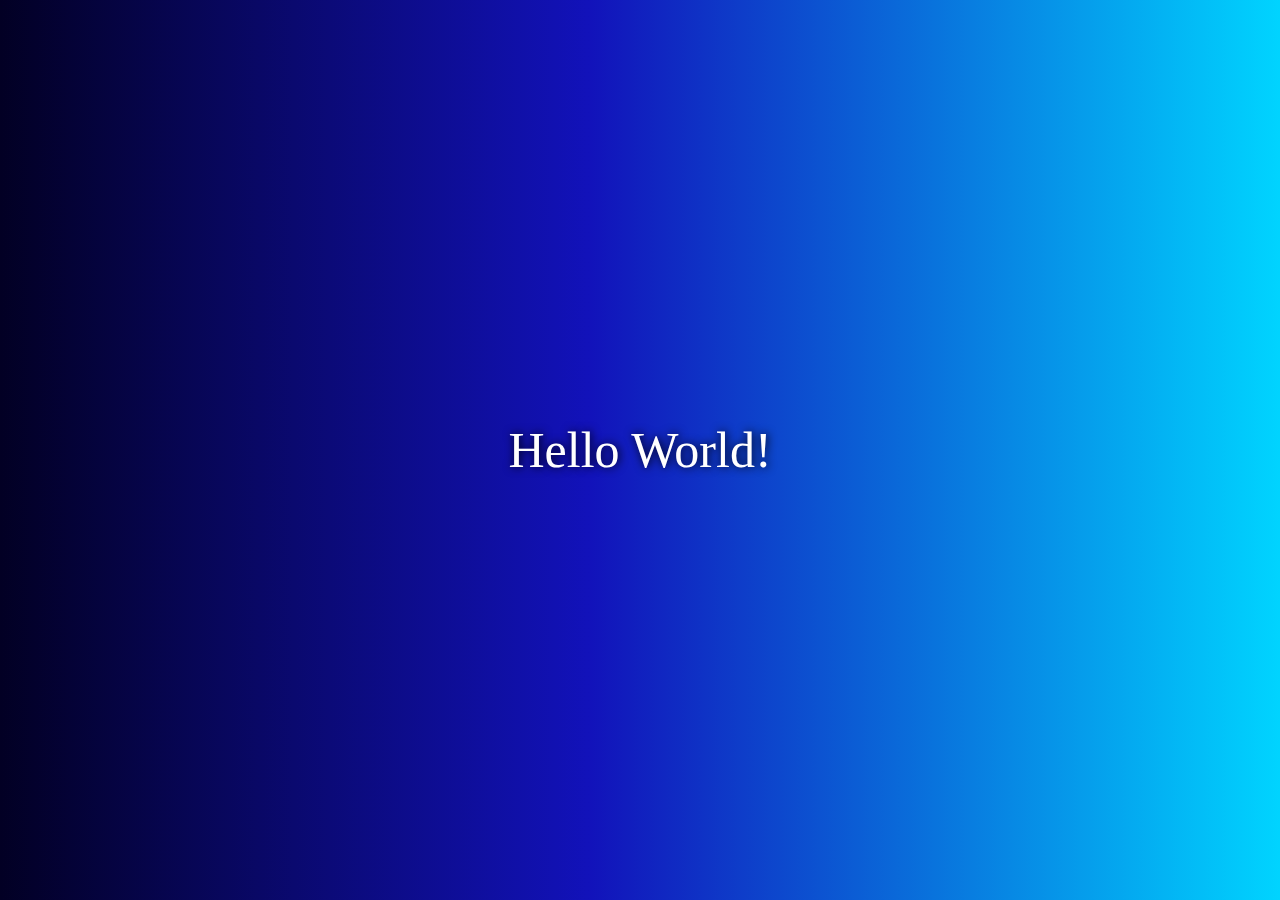
<file: index.html>
<!DOCTYPE html>
<html lang="en">
<head>
    <meta charset="UTF-8">
    <meta http-equiv="X-UA-Compatible" content="IE=edge">
    <meta name="viewport" content="width=device-width, initial-scale=1.0">
    <title>Moja pierwsza strona w HTML</title>
    <link rel="stylesheet" href="style.css">
</head>
<body>

<div class="wrapper">
    <p class="hello-world">Hello World!</p>
</div>
</body>
</html>
</file>
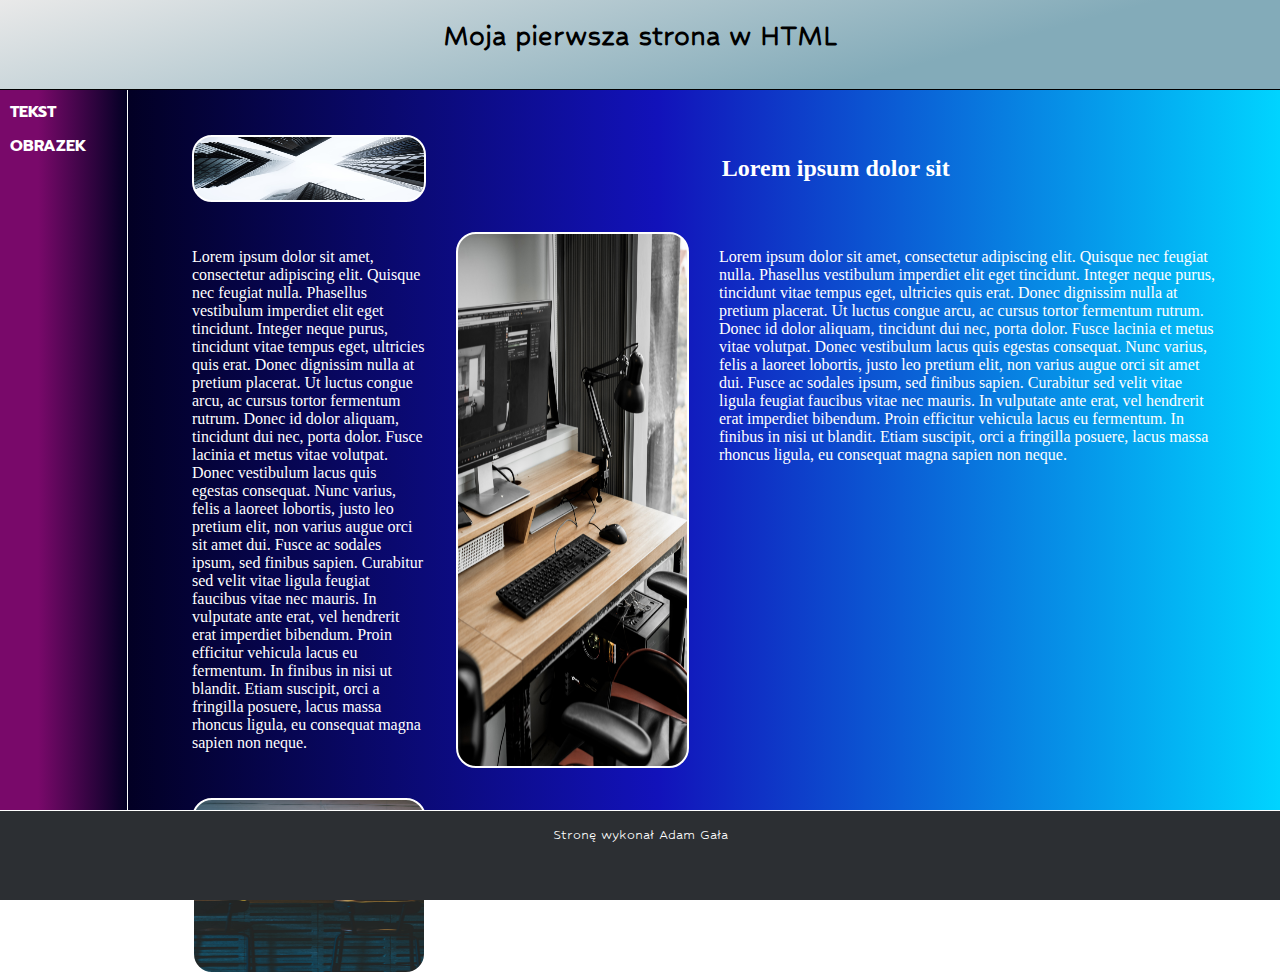
<file: zadanie2/index.html>
<!DOCTYPE html>
<html lang="en">
<head>
    <meta charset="UTF-8">
    <meta http-equiv="X-UA-Compatible" content="IE=edge">
    <meta name="viewport" content="width=device-width, initial-scale=1.0">
    <title>Zadanie 2 - tekst</title>
    <link rel="stylesheet" href="style.css">
</head>
<body>
<div class="grid-container">

    <header>
        <h1 class="header-text">Moja pierwsza strona w HTML</h1>
    </header>

    <aside>
        <nav>
            <ul class="navigation">
                <li class="nav-li"><a class="nav-a" href="#">TEKST</a></li>
                <li class="nav-li"><a class="nav-a" href="obrazek.html">OBRAZEK</a></li>
            </ul>
        </nav>
    </aside>

    <main class="wrapper">
        <div class="image1 image">
        </div>
        <div class="heading">
            <h2>Lorem ipsum dolor sit</h2>
        </div>
        <div class="column1">
            <p>Lorem ipsum dolor sit amet, consectetur adipiscing elit. Quisque nec feugiat nulla. Phasellus vestibulum
                imperdiet elit eget tincidunt. Integer neque purus, tincidunt vitae tempus eget, ultricies quis erat.
                Donec dignissim nulla at pretium placerat. Ut luctus congue arcu, ac cursus tortor fermentum rutrum.
                Donec id dolor aliquam, tincidunt dui nec, porta dolor. Fusce lacinia et metus vitae volutpat. Donec
                vestibulum lacus quis egestas consequat. Nunc varius, felis a laoreet lobortis, justo leo pretium elit,
                non varius augue orci sit amet dui. Fusce ac sodales ipsum, sed finibus sapien. Curabitur sed velit
                vitae ligula feugiat faucibus vitae nec mauris. In vulputate ante erat, vel hendrerit erat imperdiet
                bibendum. Proin efficitur vehicula lacus eu fermentum. In finibus in nisi ut blandit. Etiam suscipit,
                orci a fringilla posuere, lacus massa rhoncus ligula, eu consequat magna sapien non neque.</p>
        </div>
        <div class="image2 image">
        </div>
        <div class="column2">
            <p>Lorem ipsum dolor sit amet, consectetur adipiscing elit. Quisque nec feugiat nulla. Phasellus vestibulum
                imperdiet elit eget tincidunt. Integer neque purus, tincidunt vitae tempus eget, ultricies quis erat.
                Donec dignissim nulla at pretium placerat. Ut luctus congue arcu, ac cursus tortor fermentum rutrum.
                Donec id dolor aliquam, tincidunt dui nec, porta dolor. Fusce lacinia et metus vitae volutpat. Donec
                vestibulum lacus quis egestas consequat. Nunc varius, felis a laoreet lobortis, justo leo pretium elit,
                non varius augue orci sit amet dui. Fusce ac sodales ipsum, sed finibus sapien. Curabitur sed velit
                vitae ligula feugiat faucibus vitae nec mauris. In vulputate ante erat, vel hendrerit erat imperdiet
                bibendum. Proin efficitur vehicula lacus eu fermentum. In finibus in nisi ut blandit. Etiam suscipit,
                orci a fringilla posuere, lacus massa rhoncus ligula, eu consequat magna sapien non neque.</p>
        </div>
        <div class="image3 image">
        </div>
        <div class="row">
            <p>Lorem ipsum dolor sit amet, consectetur adipiscing elit. Quisque nec feugiat nulla. Phasellus vestibulum
                imperdiet elit eget tincidunt. Integer neque purus, tincidunt vitae tempus eget, ultricies quis erat.
                Donec dignissim nulla at pretium placerat. Ut luctus congue arcu, ac cursus tortor fermentum rutrum.
                Donec id dolor aliquam, tincidunt dui nec, porta dolor. Fusce lacinia et metus vitae volutpat. Donec
                vestibulum lacus quis egestas consequat. Nunc varius, felis a laoreet lobortis, justo leo pretium elit,
                non varius augue orci sit amet dui. Fusce ac sodales ipsum, sed finibus sapien. Curabitur sed velit
                vitae ligula feugiat faucibus vitae nec mauris. In vulputate ante erat, vel hendrerit erat imperdiet
                bibendum. Proin efficitur vehicula lacus eu fermentum. In finibus in nisi ut blandit. Etiam suscipit,
                orci a fringilla posuere, lacus massa rhoncus ligula, eu consequat magna sapien non neque.</p>
        </div>

    </main>

    <footer>
        <p class="footer-text">Stronę wykonał Adam Gała</p>
    </footer>

</div>

</body>
</html>
</file>
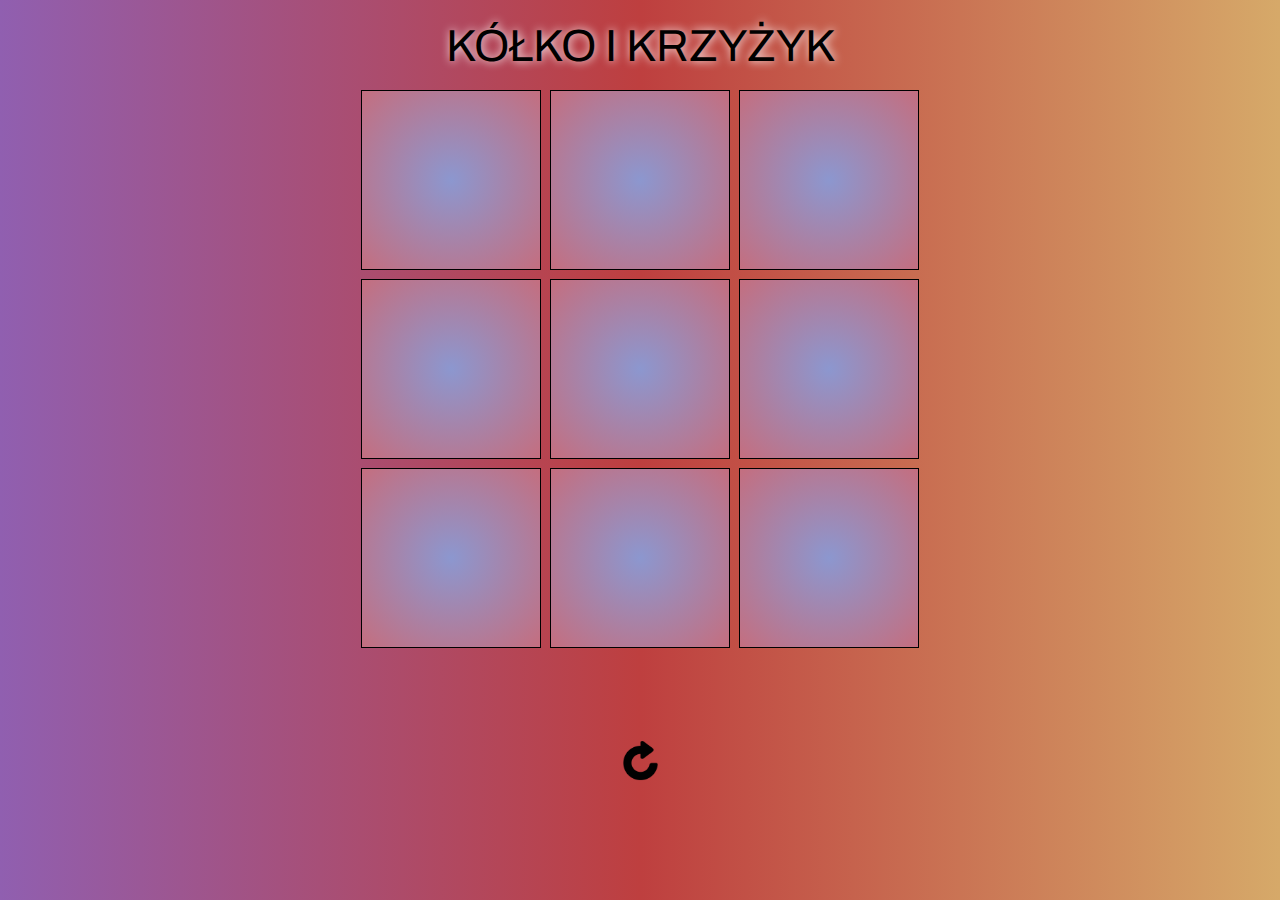
<file: zadanie3/index.html>
<!DOCTYPE html>
<html lang="en">
<head>
    <meta charset="UTF-8">
    <title>Kółko i krzyżyk</title>
    <link rel="stylesheet" href="style.css">

    <link rel="preconnect" href="https://fonts.googleapis.com">
    <link rel="preconnect" href="https://fonts.gstatic.com" crossorigin>
    <link href="https://fonts.googleapis.com/css2?family=Archivo+Black&family=Archivo:ital,wght@1,200&display=swap" rel="stylesheet">
</head>
<body>
<div class="wrapper">
    <div class="text">
        <p>KÓŁKO I KRZYŻYK</p>
    </div>
    <div class="grid-container">
        <button class="tile" id="tile1"></button>
        <button class="tile" id="tile2"></button>
        <button class="tile" id="tile3"></button>
        <button class="tile" id="tile4"></button>
        <button class="tile" id="tile5"></button>
        <button class="tile" id="tile6"></button>
        <button class="tile" id="tile7"></button>
        <button class="tile" id="tile8"></button>
        <button class="tile" id="tile9"></button>
    </div>
    <div class="text" id="whoWon">

    </div>
    <div class="text">
        <button id="resetButton" class="resetButton"></button>
    </div>
</div>
<script src="script.js"></script>
</body>
</html>
</file>
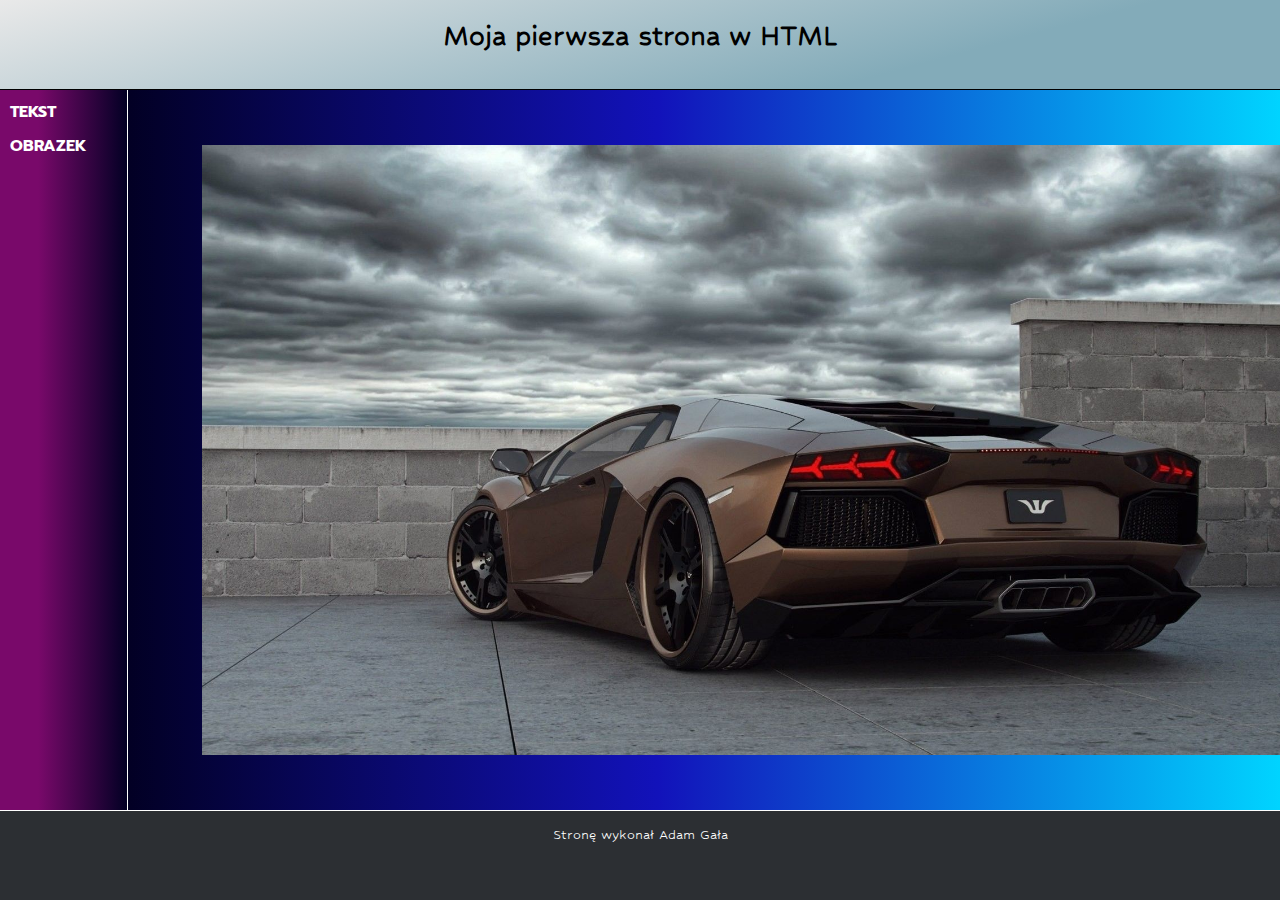
<file: zadanie2/obrazek.html>
<!DOCTYPE html>
<html lang="en">
<head>
    <meta charset="UTF-8">
    <meta http-equiv="X-UA-Compatible" content="IE=edge">
    <meta name="viewport" content="width=device-width, initial-scale=1.0">
    <title>Zadanie 2 - obrazek</title>
    <link rel="stylesheet" href="style.css">
</head>
<body>
<div class="grid-container">

    <header>
        <h1 class="header-text">Moja pierwsza strona w HTML</h1>
    </header>

    <aside>
        <nav>
            <ul class="navigation">
                <li class="nav-li"><a class="nav-a" href="index.html">TEKST</a></li>
                <li class="nav-li"><a class="nav-a" href="#">OBRAZEK</a></li>
            </ul>
        </nav>
    </aside>

    <main class="wrapper">
        <img class="wrapper-img"
             src="./obrazek.jpg"
             alt="Obrazek"
        />
    </main>

    <footer>
        <p class="footer-text">Stronę wykonał Adam Gała</p>
    </footer>

</div>

</body>
</html>
</file>
<file: style.css>
body {
    margin: 0;
    padding: 0;
}

.wrapper {
    background: rgb(2,0,36);
    background: linear-gradient(90deg, rgba(2,0,36,1) 0%, rgba(18,18,186,1) 46%, rgba(0,212,255,1) 100%);
    width: 100vw;
    height: 100vh;
    display:flex;
    justify-content: center;
    align-items: center;
}

.hello-world {
    font-size:50px;
    color:white;
    text-shadow: black 1px 0 10px;
}

*,*::before, *::after {
    margin: 0;
    box-sizing: border-box;
    padding: 0;
}
</file>
<file: zadanie2/style.css>
@import url('https://fonts.googleapis.com/css2?family=Hubballi&family=Prompt:wght@100&display=swap');

* {
    box-sizing: border-box;
}

body {
    margin: 0;
    padding: 0;
}

.grid-container {
    display: grid;
    grid-template-areas:
'header header'
'aside main'
'footer footer';

    display: -ms-grid;
    -ms-grid-columns: 1fr 9fr;
    -ms-grid-rows: 1fr 8fr 1fr;
}

.wrapper {
    background: rgb(2, 0, 36);
    background: linear-gradient(90deg, rgba(2, 0, 36, 1) 0%, rgba(18, 18, 186, 1) 46%, rgba(0, 212, 255, 1) 100%);
    display: grid;
    grid-template-columns: repeat(4, 1fr);
    grid-template-rows: repeat(3,1fr);
    gap: 30px;
    color: white;
    padding: 5vh 5vw;

    display: -ms-grid;
    -ms-grid-columns: 1fr 1fr 1fr 1fr;
    -ms-grid-rows: 1fr 1fr 1fr;
}

.image {
    background-repeat: no-repeat;
    background-size: 100% 100%;
    border-radius: 20px;
    border: 2px solid white;
}
.image1 {
    background-image: url("./obraz1.jpg");

    -ms-grid-row: 1;

}

.image2 {
    background-image: url("./obraz2.jpg");
    grid-column: 2/3;

    -ms-grid-column: 2;
    -ms-grid-row: 2;
}

.image3 {
    background-image: url("./obraz3.jpg");
    grid-column: 1/2;

    -ms-grid-column: 1;
    -ms-grid-row: 3;

}
.heading {
    grid-column: 2/-1;
    justify-self: center;
    align-self: center;
}


.column1 {
    grid-column: 1 / 2;

    -ms-grid-column: 1;
}
.column2 {
    grid-column: 3/-1;

    -ms-grid-column: 3;
    -ms-grid-column-span: 2;
}
.row {
    grid-column: 2/-1;

    -ms-grid-column: 2;
    -ms-grid-column-span: 3;
}

.hello-world {
    font-size: 15px;
    color: white;
    text-shadow: black 1px 0 10px;
    padding: 10px;
    margin: 0;
    text-align: justify;
    text-justify: inter-character;
}

.header-text {
    color: black;
    font-family: 'Hubballi', cursive;
}

.footer-text {
    font-family: 'Hubballi', cursive;
}

.navigation {
    padding: 10px;
    margin: 0;
}

.nav-li {
    list-style: none;
}

.nav-li:nth-child(2) {
    margin-top: 10px;
}

.nav-a {
    font-weight: bold;
    color: white;
    text-decoration: none;
    font-family: 'Prompt', sans-serif;
}

header {
    grid-area: header;
    text-align: center;
    height: 10vh;
    background: rgb(131, 171, 185);
    background: linear-gradient(345deg, rgba(131, 171, 185, 1) 28%, rgba(233, 233, 233, 1) 100%);
    border-bottom: 1px solid black;

    -ms-grid-row: 1;
    -ms-grid-column: 1;
    -ms-grid-column-span: 2;
}

aside {
    background: rgb(121, 9, 106);
    background: linear-gradient(90deg, rgba(121, 9, 106, 1) 30%, rgba(2, 0, 36, 1) 100%);
    grid-area: aside;
    height: 80vh;
    width: 10vw;
    border-right: 1px solid white;

    -ms-grid-row: 2;
    -ms-grid-column: 1;
}

main {
    grid-area: main;
    height: 80vh;
    width: 90vw;

    -ms-grid-row: 2;
    -ms-grid-column: 2;
}

footer {
    grid-area: footer;
    text-align: center;
    background-color: #2C2F33;
    color: white;
    height: 10vh;
    border-top: 1px solid white;

    -ms-grid-row: 3;
    -ms-grid-column: 1;
    -ms-grid-column-span: 2;
}

.wrapper-img {
    padding: 10px;
    width: auto;
    height: 100%;
    margin-left: auto;
    margin-right: auto;
    display: block;
    grid-column: 1/-1;
    grid-row: 1/-1;
}
</file>
<file: zadanie3/style.css>
* {
    box-sizing: border-box;
}

body {
    margin: 0;
    padding: 0;
    background: rgb(144,95,176);
    background: linear-gradient(90deg, rgba(144,95,176,1) 0%, rgba(190,63,63,1) 50%, rgba(214,169,105,1) 100%);
}

.wrapper {
    margin: auto;
    display: grid;
    text-align:center;
    justify-content: center;
}

.grid-container {
    display: grid;
    display: -ms-grid;
    grid-template-rows: repeat(3, 1fr);
    grid-template-columns: repeat(3, 1fr);
    column-gap:1vh;
    row-gap: 1vh;
    -ms-grid-columns: 1fr 1fr 1fr;
    -ms-grid-rows: 1fr 1fr 1fr;
}

.tile {
    height: 20vh;
    width: 20vh;
    background: rgb(140,151,207);
    background: radial-gradient(circle, rgba(140,151,207,1) 0%, rgba(196,110,127,1) 100%);
    border: 1px solid black;
    cursor: pointer;

    display: flex;
    display: -ms-flex;
    justify-content: center;
    align-items: center;

}

button, button:hover {
    background: rgb(255,0,112);
    background: radial-gradient(circle, rgba(255,0,112,1) 0%, rgba(0,117,255,1) 100%);
}

.pressed {
    font-weight: bold;
    font-size: 7vh;
    font-family: 'Archivo Black', sans-serif;
}

.tile-O {
    color: lightcyan;
    text-shadow: black 1px 0 10px;
}

.tile-X {
    color: lightsalmon;
    text-shadow: black 1px 0 10px;
}

.text {
    display: flex;
    display: -ms-flex;
    height: 10vh;
    font-family: 'Archivo', sans-serif;
    font-size: 5vh;
    text-align:center;
    justify-content: center;
    text-shadow: white 1px 0 10px;
}

.text p {
    align-self: center;
}

.tileWon {
    background: rgb(95,117,144);
    background: radial-gradient(circle, rgba(95,117,144,1) 0%, rgba(62,8,80,1) 100%);
}

.resetButton, .resetButton:hover {
    background-image: url("reload-icon.png");
    background-size: 100%;
    width: 5vh;
    height: 5vh;
    cursor: pointer;
    border: 0;
}

/*Internet Explorer */

#tile1 {
    -ms-grid-row: 1;
    -ms-grid-column: 1;
}

#tile2 {
    -ms-grid-row: 1;
    -ms-grid-column: 2;
}

#tile3 {
    -ms-grid-row: 1;
    -ms-grid-column: 3;
}

#tile4 {
    -ms-grid-row: 2;
    -ms-grid-column: 1;
}

#tile5 {
    -ms-grid-row: 2;
    -ms-grid-column: 2;
}

#tile6 {
    -ms-grid-row: 2;
    -ms-grid-column: 3;
}

#tile7 {
    -ms-grid-row: 3;
    -ms-grid-column: 1;
}

#tile8 {
    -ms-grid-row: 3;
    -ms-grid-column: 2;
}

#tile9 {
    -ms-grid-row: 3;
    -ms-grid-column: 3;
}
</file>
